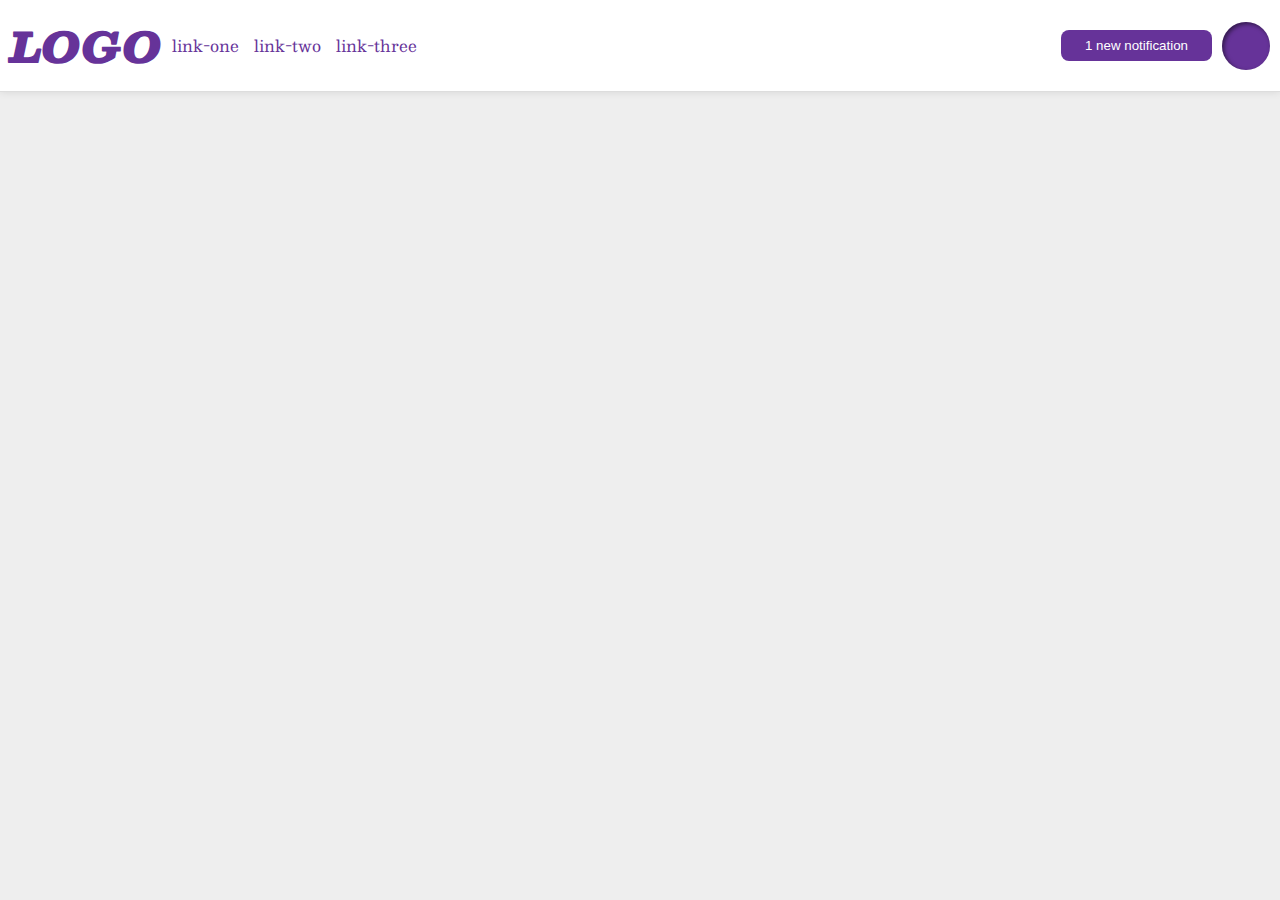
<file: flex/03-flex-header-2/index.html>
<!DOCTYPE html>
<html lang="en">
  <head>
    <meta charset="UTF-8">
    <meta http-equiv="X-UA-Compatible" content="IE=edge">
    <meta name="viewport" content="width=device-width, initial-scale=1.0">
    <title>Flex Header 2</title>
    <link rel="stylesheet" href="style.css">
  </head>
  <body>
    <div class="header">
      <div class="left-things">
      <div class="logo">
        LOGO
      </div>
      <ul class="links">
        <li><a href="https://google.com">link-one</a></li>
        <li><a href="https://google.com">link-two</a></li>
        <li><a href="https://google.com">link-three</a></li>
      </ul>
    </div>
      <div class="right-things">
      <button class="notifications">
        1 new notification
      </button>
      <div class="profile-image"></div>
    </div>
  </div>
  </body>
</html>
</file>
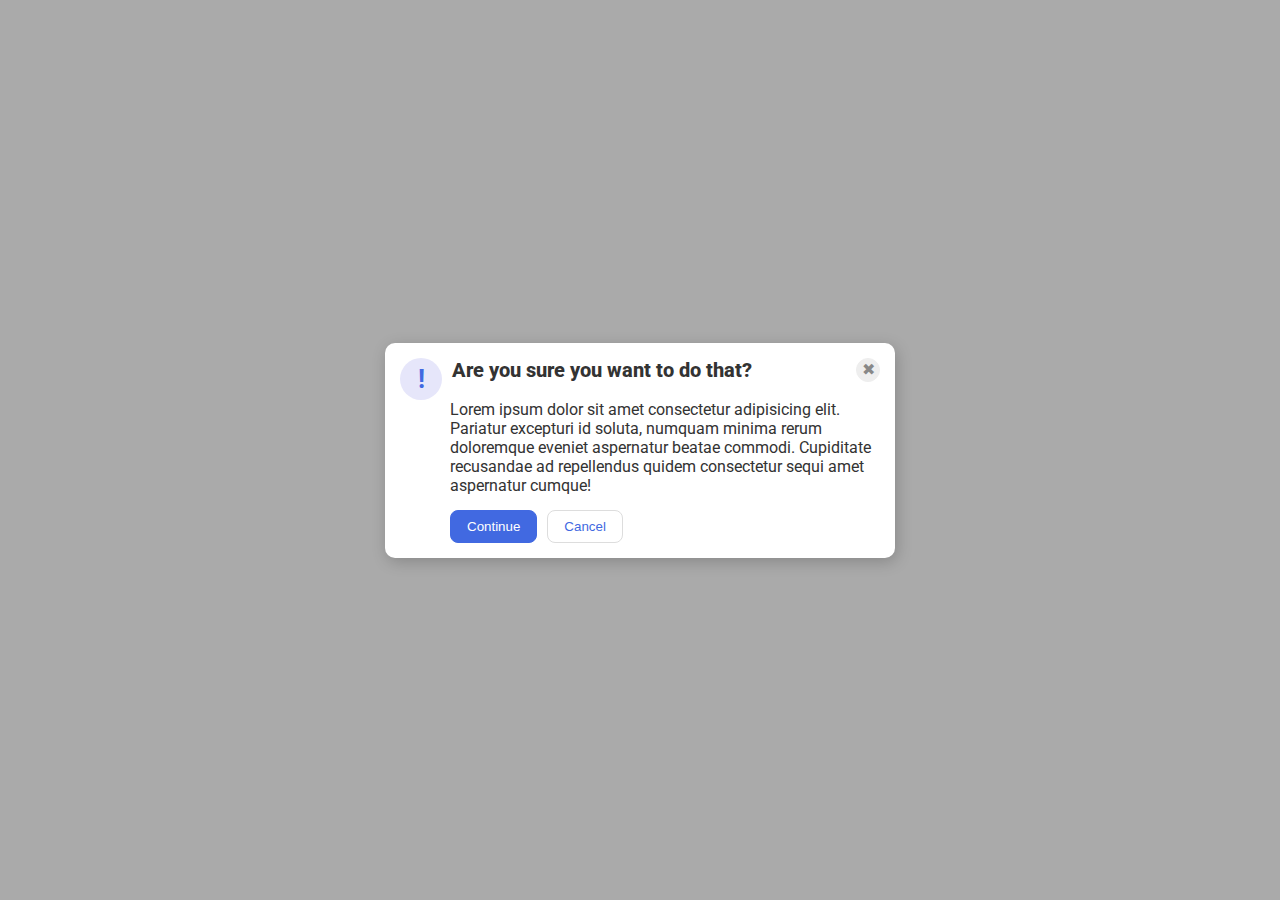
<file: flex/05-flex-modal/index.html>
<!DOCTYPE html>
<html lang="en">
  <head>
    <meta charset="UTF-8">
    <meta http-equiv="X-UA-Compatible" content="IE=edge">
    <meta name="viewport" content="width=device-width, initial-scale=1.0">
    <link rel="stylesheet" href="style.css">
    <title>Modal</title>
  </head>
  <body>
    <div class="modal">
      <div class="are-x">
        <div class="are-button-left">
      <div class="icon">!</div>
      <div class="header">Are you sure you want to do that?</div>
    </div>
      <button class="close-button">✖</button>
      </div>
      <div class="container">
      <div class="text">Lorem ipsum dolor sit amet consectetur adipisicing elit. Pariatur excepturi id soluta, numquam minima rerum doloremque eveniet aspernatur beatae commodi. Cupiditate recusandae ad repellendus quidem consectetur sequi amet aspernatur cumque!</div>
      <div class="continue-cancel">
      <button class="continue">Continue</button>
      <button class="cancel">Cancel</button>
    </div>
    </div>
    </div>
  </body>
</html>
</file>
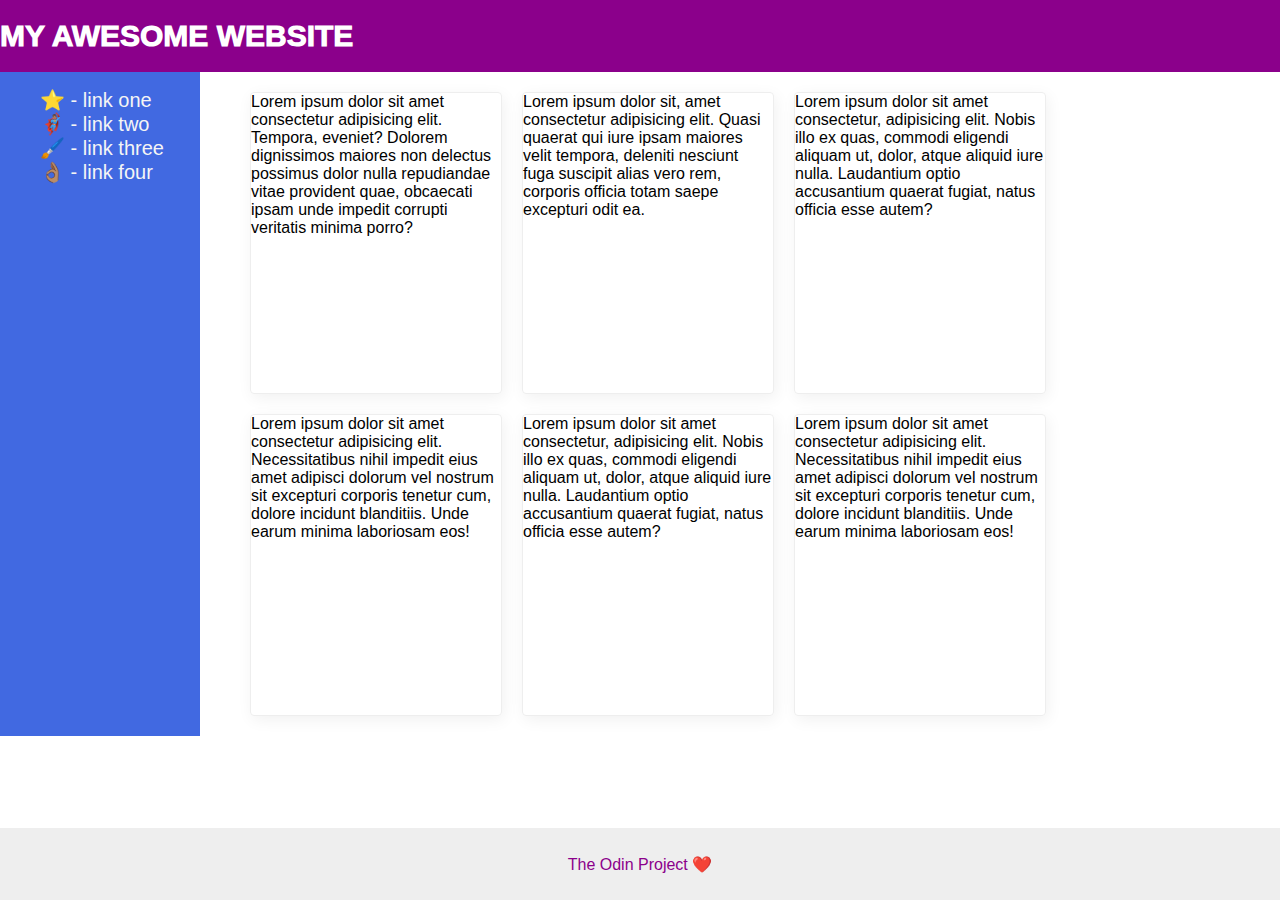
<file: flex/07-flex-layout-2/index.html>
<!DOCTYPE html>
<html lang="en">
  <head>
    <meta charset="UTF-8">
    <meta http-equiv="X-UA-Compatible" content="IE=edge">
    <meta name="viewport" content="width=device-width, initial-scale=1.0">
    <title>The Holy Grail</title>
    <link rel="stylesheet" href="style.css">
  </head>
  <body>
    <div class="header">
      MY AWESOME WEBSITE
    </div>
    <div class="main-content">
    <div class="sidebar">
      <ul>
        <li><a href="#">⭐ - link one</a></li>
        <li><a href="#">🦸🏽‍♂️ - link two</a></li>
        <li><a href="#">🖌️ - link three</a></li>
        <li><a href="#">👌🏽 - link four</a></li>
      </ul>
    </div>
    <div class="cards">
      <div class="card-top">
    <div class="card">Lorem ipsum dolor sit amet consectetur adipisicing elit. Tempora, eveniet? Dolorem dignissimos maiores non delectus possimus dolor nulla repudiandae vitae provident quae, obcaecati ipsam unde impedit corrupti veritatis minima porro?</div>
    <div class="card">Lorem ipsum dolor sit, amet consectetur adipisicing elit. Quasi quaerat qui iure ipsam maiores velit tempora, deleniti nesciunt fuga suscipit alias vero rem, corporis officia totam saepe excepturi odit ea.</div>
    <div class="card">Lorem ipsum dolor sit amet consectetur, adipisicing elit. Nobis illo ex quas, commodi eligendi aliquam ut, dolor, atque aliquid iure nulla. Laudantium optio accusantium quaerat fugiat, natus officia esse autem?</div>
  </div>
    <div class="card-bottom">
    <div class="card">Lorem ipsum dolor sit amet consectetur adipisicing elit. Necessitatibus nihil impedit eius amet adipisci dolorum vel nostrum sit excepturi corporis tenetur cum, dolore incidunt blanditiis. Unde earum minima laboriosam eos!</div>
    <div class="card">Lorem ipsum dolor sit amet consectetur, adipisicing elit. Nobis illo ex quas, commodi eligendi aliquam ut, dolor, atque aliquid iure nulla. Laudantium optio accusantium quaerat fugiat, natus officia esse autem?</div>
    <div class="card">Lorem ipsum dolor sit amet consectetur adipisicing elit. Necessitatibus nihil impedit eius amet adipisci dolorum vel nostrum sit excepturi corporis tenetur cum, dolore incidunt blanditiis. Unde earum minima laboriosam eos!</div>
  </div>
  </div>
</div>

    <div class="footer">
      The Odin Project ❤️
    </div>
  </body>
</html>
</file>
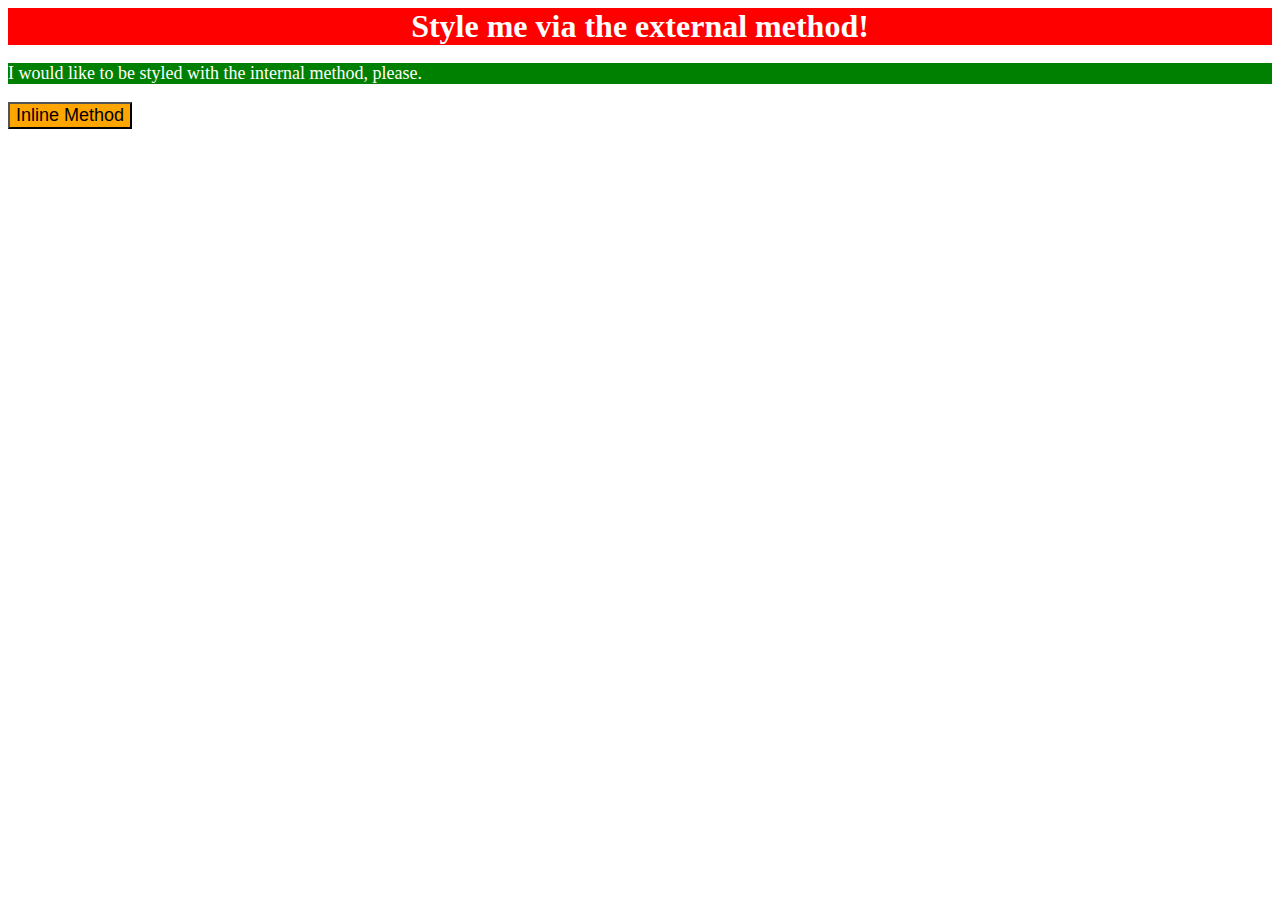
<file: foundations/01-css-methods/index.html>
<!DOCTYPE html>
<html lang="en">
  <head>
    <style>
      p{
        background-color: green;
        color: white;
        font-size: 18px;
      }
    </style>
    <meta charset="UTF-8">
    <meta http-equiv="X-UA-Compatible" content="IE=edge">
    <meta name="viewport" content="width=device-width, initial-scale=1.0">
    <link rel="stylesheet" href="./styles.css">
    <title>Methods for Adding CSS</title>
  </head>
  <body>
    <div>Style me via the external method!</div>
    <p>I would like to be styled with the internal method, please.</p>
    <button style="background-color: orange; font-size: 18px;">Inline Method</button>
  </body>
</html>
</file>
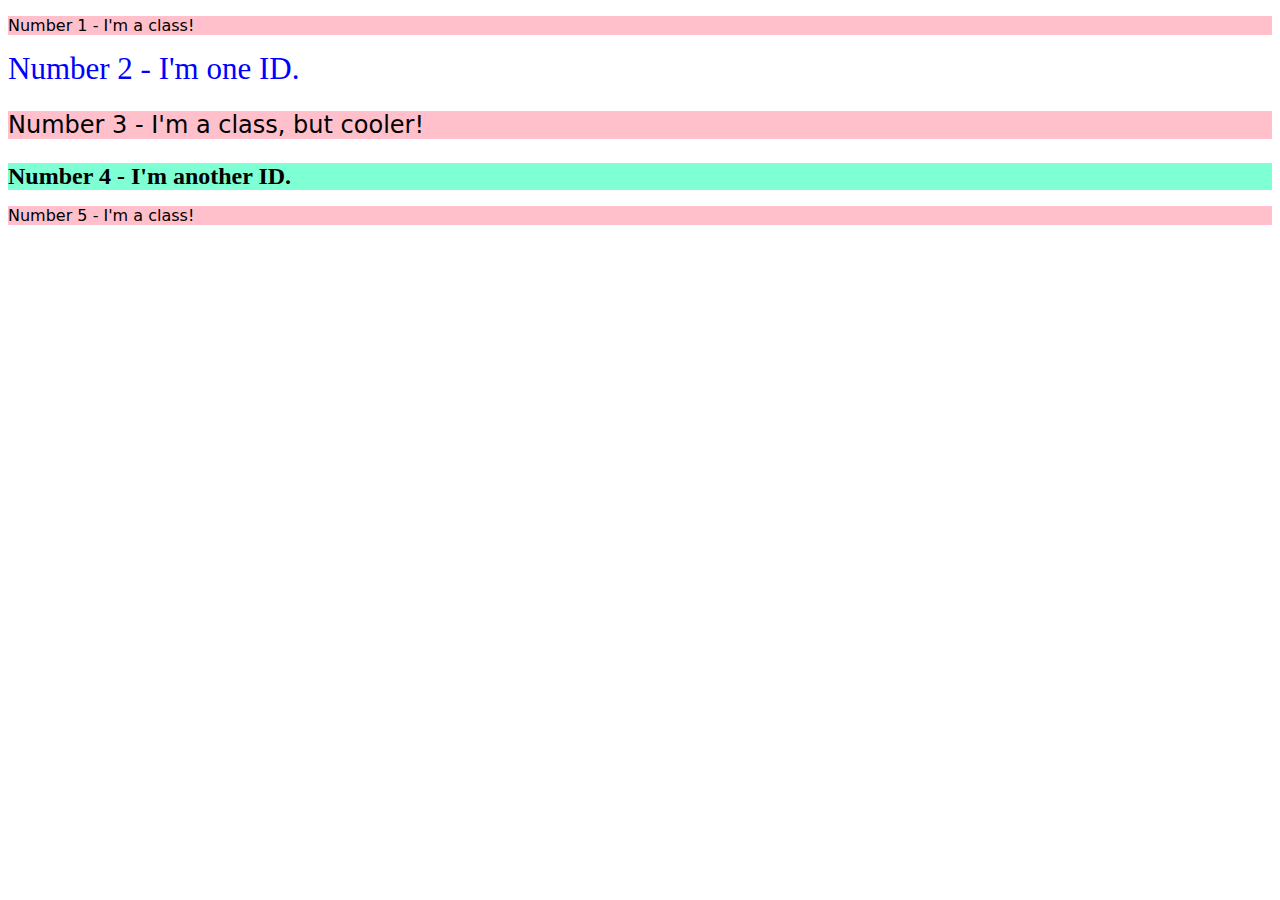
<file: foundations/02-class-id-selectors/index.html>
<!DOCTYPE html>
<html lang="en">
  <head>
    <meta charset="UTF-8">
    <meta http-equiv="X-UA-Compatible" content="IE=edge">
    <meta name="viewport" content="width=device-width, initial-scale=1.0">
    <title>Class and ID Selectors</title>
    <link rel="stylesheet" href="style.css">
  </head>
  <body>
    <p class="odd-numbered">Number 1 - I'm a class!</p>
    <div id="id1">Number 2 - I'm one ID.</div>
    <p class="odd-numbered cooler">Number 3 - I'm a class, but cooler!</p>
    <div id="id2">Number 4 - I'm another ID.</div>
    <p class="odd-numbered">Number 5 - I'm a class!</p>
  </body>
</html>
</file>
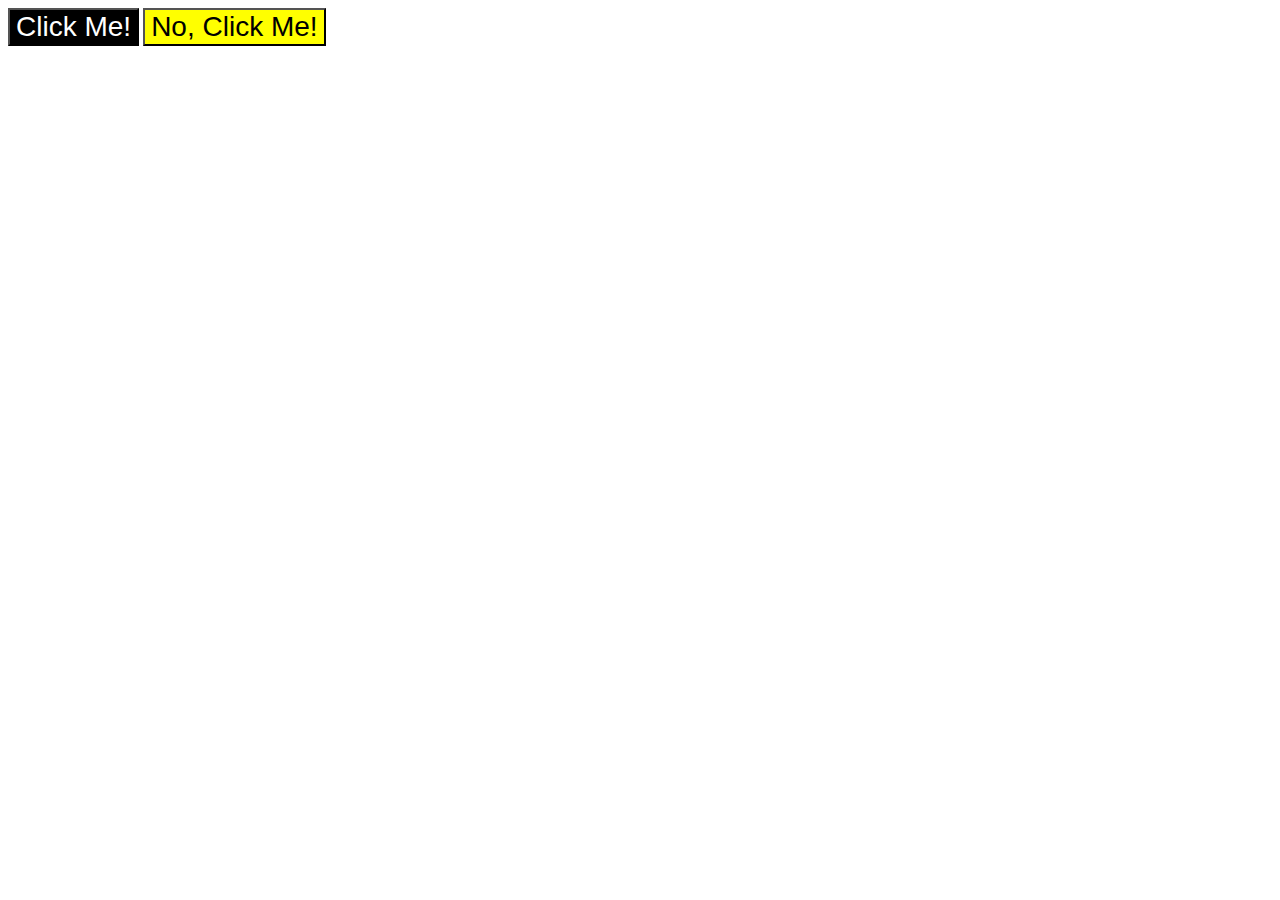
<file: foundations/03-grouping-selectors/index.html>
<!DOCTYPE html>
<html lang="en">
  <head>
    <meta charset="UTF-8">
    <meta http-equiv="X-UA-Compatible" content="IE=edge">
    <meta name="viewport" content="width=device-width, initial-scale=1.0">
    <title>Grouping Selectors</title>
    <link rel="stylesheet" href="style.css">
  </head>
  <body>
    <button class="button">Click Me!</button>
    <button class="batton">No, Click Me!</button>
  </body>
</html>
</file>
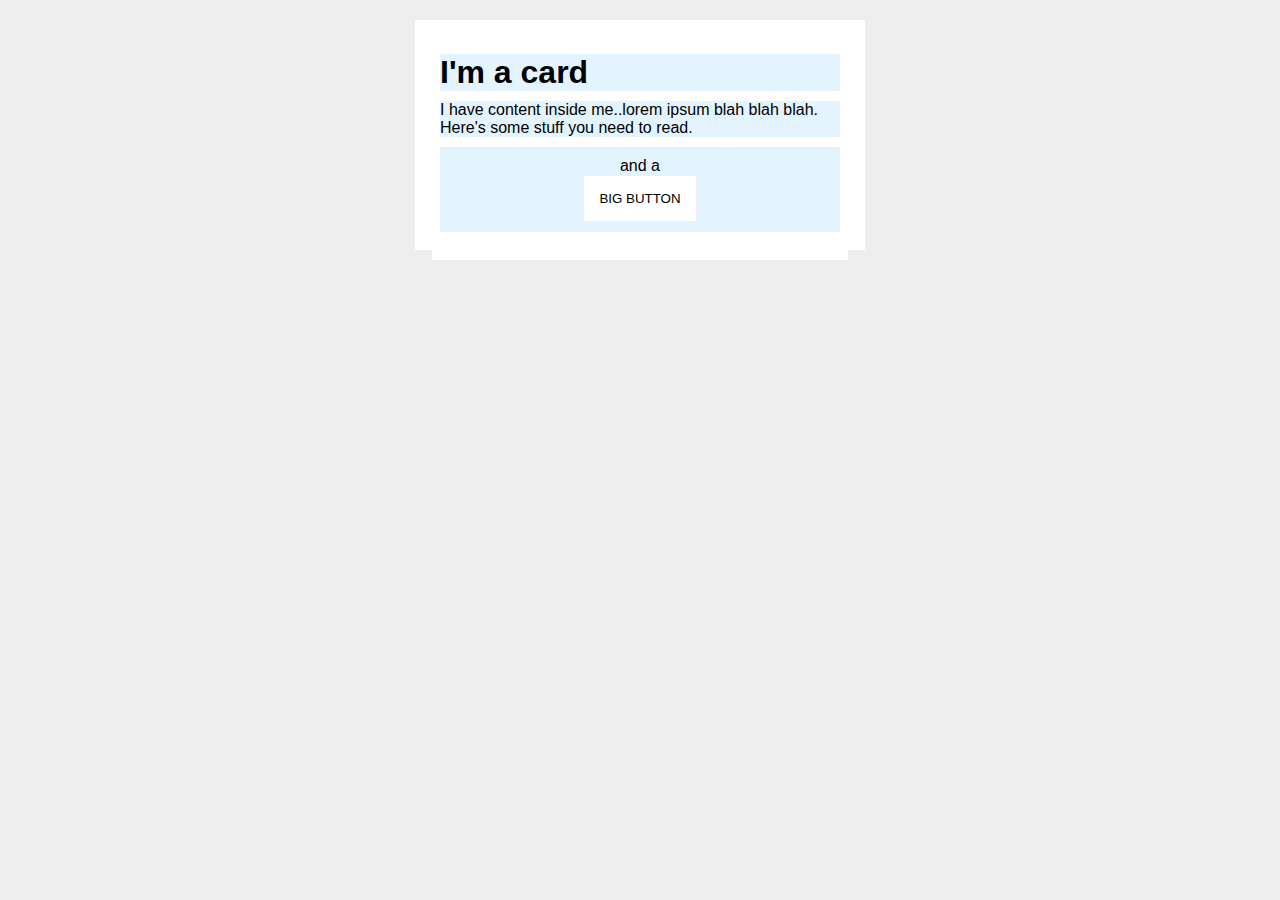
<file: margin-and-padding/02-margin-and-padding-2/index.html>
<!DOCTYPE html>
<html lang="en">
  <head>
    <meta charset="UTF-8">
    <meta http-equiv="X-UA-Compatible" content="IE=edge">
    <meta name="viewport" content="width=device-width, initial-scale=1.0">
    <title>Margin and Padding exercise 2</title>
    <link rel="stylesheet" href="style.css">
  </head>
  <body>
    <div class="container">
    <div class="card">
      <h1 class="title">I'm a card</h1>
      <div class="content">I have content inside me..lorem ipsum blah blah blah. Here's some stuff you need to read.</div>
      <div class="button-container">and a <div class="button"><button>BIG BUTTON</button></div></div>
    </div>
  </div>
  </body>
</html>
</file>
<file: flex/03-flex-header-2/style.css>
/* this is some magical font-importing.  
you'll learn about it later. */
@import url('https://fonts.googleapis.com/css2?family=Besley:ital,wght@0,400;1,900&display=swap');

body {
  margin: 0;
  background: #eee;
  font-family: Besley, serif;
}

.header {
  display: flex;
  justify-content: space-between;
  align-items: center;
  background: white;
  border-bottom: 1px solid #ddd;
  box-shadow: 0 0 8px rgba(0,0,0,.1);
  padding: 10px;
}

ul{
  display: flex;
  gap: 15px;
  list-style-type: none;
  padding: 0;
  margin: 0;
}

.left-things, 
.right-things{
  display: flex;
  align-items: center;
  gap: 10px;
}

.profile-image {
  background: rebeccapurple;
  box-shadow: inset 2px 2px 4px rgba(0,0,0,.5);
  border-radius: 50%;
  width: 48px;
  height: 48px;
}

.logo {
  color: rebeccapurple;
  font-size: 42px;
  font-weight: 900;
  font-style: italic;

}

button {
  border: none;
  border-radius: 8px;
  background: rebeccapurple;
  color: white;
  padding: 8px 24px;
}

a {
  /* this removes the line under our links */
  text-decoration: none;
  color: rebeccapurple;
}

/*OTRA MANERA DE HACERLO*/

/*
  .left-things{
      margin-right:auto;
  }
*/
</file>
<file: flex/05-flex-modal/style.css>
@import url('https://fonts.googleapis.com/css2?family=Roboto:wght@400;700&display=swap');

html, body {
  height: 100%;
}

body {
  font-family: Roboto, sans-serif;
  margin: 0;
  background: #aaa;
  color: #333;
  /* I'll give you this one for free lol */
  display: flex;
  align-items: center;
  justify-content: center;
}

.container{
  display: flex;
  flex-direction: column;
  justify-content: space-between;
  align-items: flex-start;
  /*background-color: lightblue;*/
  margin-left:50px;
}

.are-x{
  display: flex;
  /*background-color: lightcoral;*/
  justify-content: space-between;
}

.are-button-left{
    display: flex;
    gap: 10px;
}

.continue-cancel{
  display: flex;
  gap: 10px;
  margin-top: 15px;
}

.header{
  font-weight: 800;
  font-size: 20px;
}

.head{
  display: flex;
  justify-content: space-between;
}

.modal {
  padding: 15px;
  background: white;
  width: 480px;
  border-radius: 10px;
  box-shadow: 2px 4px 16px rgba(0,0,0,.2);
}

.icon {
  color: royalblue;
  font-size: 26px;
  font-weight: 700;
  background: lavender;
  width: 42px;
  height: 42px;
  border-radius: 50%;
  display: flex;
  align-items: center;
  justify-content: center;
}

.close-button {
  background: #eee;
  border-radius: 50%;
  color: #888;
  font-weight: 400;
  font-size: 16px;
  height: 24px;
  width: 24px;
  display: flex;
  align-items: center;
  justify-content: center;
  border: 1px solid #eee;
  padding: 0;
}

button {
  cursor: pointer;
  padding: 8px 16px;
  border-radius: 8px;
}

button.continue {
  background: royalblue;
  border: 1px solid royalblue;
  color: white;
}

button.cancel {
  background: white;
  border: 1px solid #ddd;
  color: royalblue;
}
</file>
<file: flex/07-flex-layout-2/style.css>
body {
  font-family: -apple-system, BlinkMacSystemFont, 'Segoe UI', Roboto, Oxygen, Ubuntu, Cantarell, 'Open Sans', 'Helvetica Neue', sans-serif;
  margin: 0;
  min-height: 100vh;
  display: flex;
  flex-direction: column;
}
li{
  list-style-type: none;
}

a{
  text-decoration: none;
  font-size: 20px;
  color: whitesmoke;
}

.header {
  display: flex;
  align-items: center;
  height: 72px;
  font-size: 30px;
  font-weight: 1000;
  background: darkmagenta;
  color: white;
}

.sidebar{
  display: flex;
  flex-direction: column;
  flex: 0 0 200px;
}


.main-content{
  gap: 30px;
  display: flex;
  flex: initial;
  justify-content: flex-start;
}

.cards{
  display: flex;
  flex: 1 1 0;
  gap: 20px;
  justify-content: flex-start;
  flex-wrap: wrap;
  margin: 20px;
}

.card-top, 
.card-bottom{
  display: flex;
  flex-wrap: wrap;
  gap: 20px;
}

.card{
  height: 300px;
  width: 250px;
}

.footer {
  display: flex;
  justify-content: center;
  align-items: center;
  margin-top: auto;
  height: 72px;
  background: #eee;
  color: darkmagenta;
}

.sidebar {
  width: 300px;
  background: royalblue;
  box-sizing: border-box;
}

.card {
  border: 1px solid #eee;
  box-shadow: 2px 4px 16px rgba(0,0,0,.06);
  border-radius: 4px;
}
</file>
<file: foundations/01-css-methods/styles.css>
div{
    background-color: red;
    color: white;
    font-size: 32px;
    text-align: center;
    font-weight: bold;
}
</file>
<file: foundations/02-class-id-selectors/style.css>
.odd-numbered{
    background-color: pink;
    font-family: Verdana, 'Dejavu Sans', sans-serif;
}

#id1{
    font-size: 31px;
    color: blue;
}

.cooler{
    font-size: 24px;
}

#id2{
    background-color: aquamarine;
    font-size: 24px;
    font-weight: bold;
}
</file>
<file: foundations/03-grouping-selectors/style.css>
.button, 
.batton{
    font-size: 28px;
    font-family: Helvetica, 'Times New Roman, 'sans-serif';
}
.button{
    background-color: #000000;
    color: #ffffff;
}
.batton{
    background-color: #ffff00;
}
</file>
<file: margin-and-padding/02-margin-and-padding-2/style.css>
body {
  background: #eee;
  font-family: sans-serif;
}

.container{
  background-color: white;
  height: 220px;
  width: 450px;
  margin: 20px auto;
  padding: 0 0;
  padding-top: 10px;
}

.card {
  width: 400px;
  background: #fff;
  margin: 16px auto;
  padding: 8px;
}

.title {
  background: #e3f4ff;
  margin: 0 0 10px 0;
}

.content {
  background: #e3f4ff;
  margin-bottom: 10px;
}

.button-container {
  background: #e3f4ff;
  padding: 10px 0;
  text-align: center;
  margin-bottom: 20px;
}

button {
  background: white;
  border: 1px solid #eee;
  padding: 15px;
}
</file>
